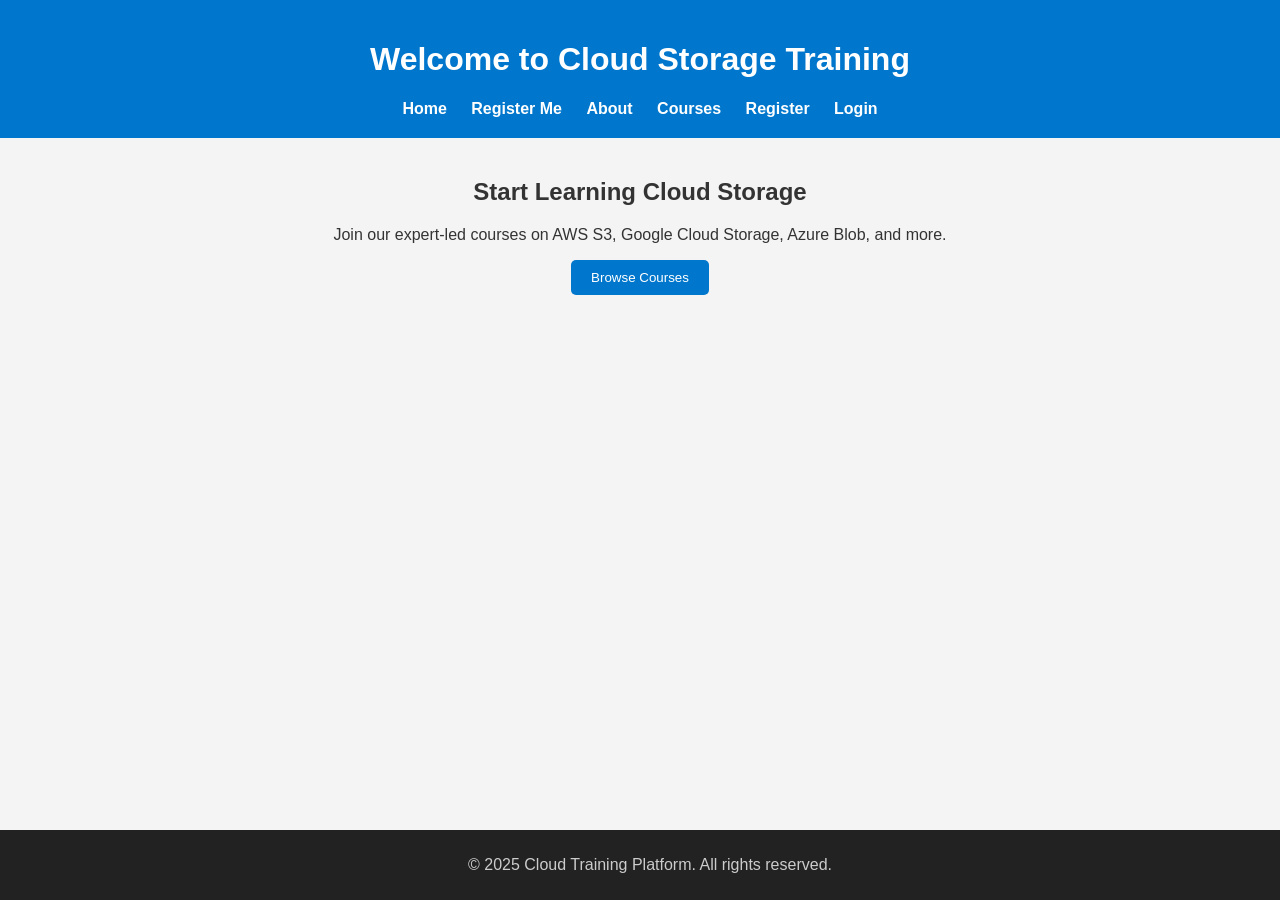
<file: index.html>
<!DOCTYPE html>
<html lang="en">
<head>
    <meta charset="UTF-8">
    <meta name="viewport" content="width=device-width, initial-scale=1.0">
    <title>Cloud Storage Training</title>
    <link rel="stylesheet" href="style.css">
</head>
<body>
    <header>
        <h1>Welcome to Cloud Storage Training</h1>
        <nav>
            <a href="index.html">Home</a>
             <a href="register1.html">Register Me</a>
            <a href="about.php">About</a>
            <a href="courses.php">Courses</a>
            <a href="register.php">Register</a>
            <a href="login.php">Login</a>
        </nav>
    </header>
    <main>
        <section>
            <h2>Start Learning Cloud Storage</h2>
            <p>Join our expert-led courses on AWS S3, Google Cloud Storage, Azure Blob, and more.</p>
            <a href="courses.php"><button>Browse Courses</button></a>
        </section>
    </main>
    <footer>
        <p>&copy; 2025 Cloud Training Platform. All rights reserved.</p>
    </footer>
</body>
</html>
</file>
<file: style.css>
body {
    font-family: Arial, sans-serif;
    margin: 0;
    padding: 0;
    background-color: #f4f4f4;
    color: #333;
}

header {
    background-color: #0077cc;
    color: white;
    padding: 20px;
    text-align: center;
}

nav a {
    color: white;
    margin: 0 10px;
    text-decoration: none;
    font-weight: bold;
}

main {
    padding: 20px;
    text-align: center;
}

button {
    background-color: #0077cc;
    color: white;
    padding: 10px 20px;
    border: none;
    border-radius: 5px;
    cursor: pointer;
}

footer {
    background-color: #222;
    color: #ccc;
    text-align: center;
    padding: 10px;
    position: fixed;
    width: 100%;
    bottom: 0;
}
</file>
